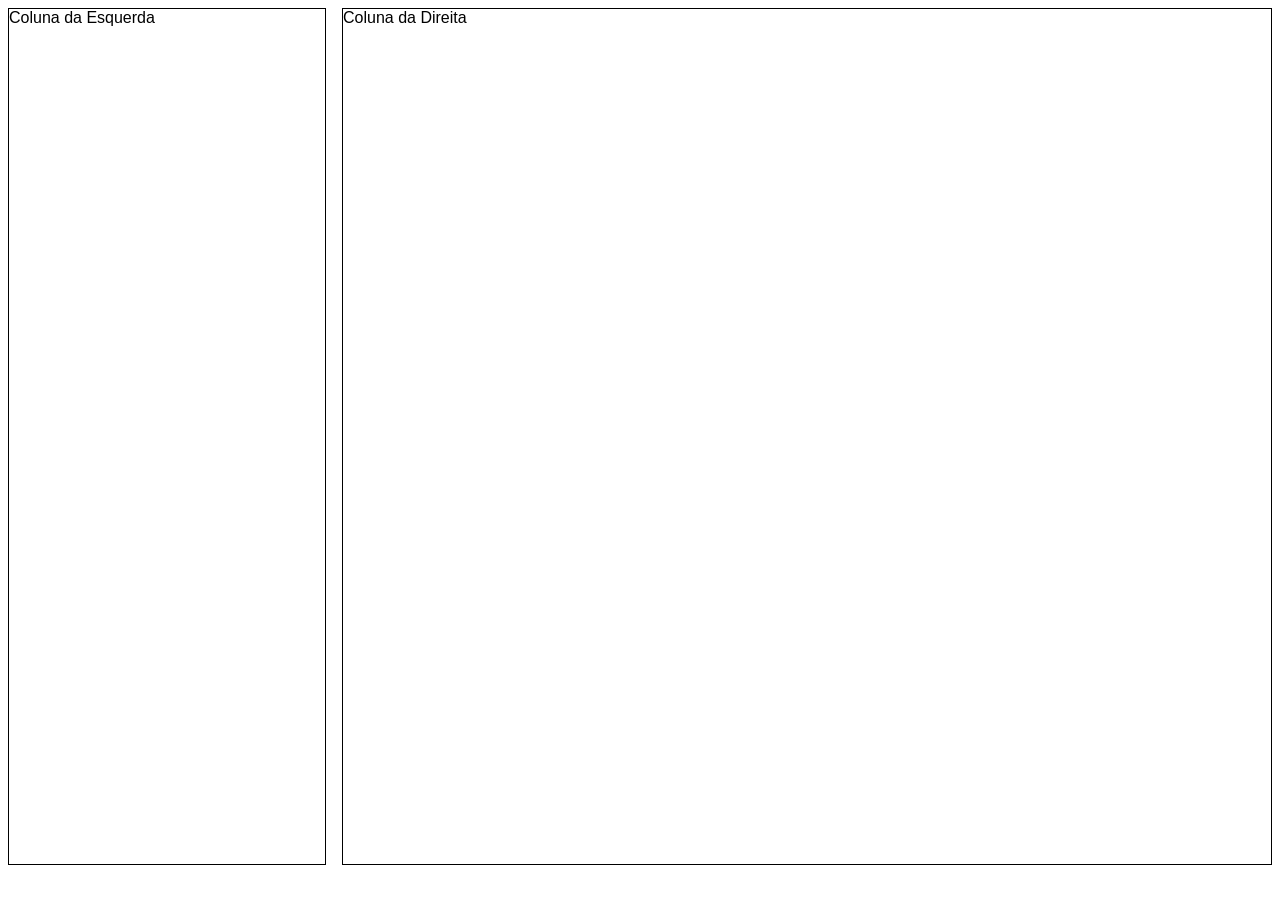
<file: html/ex-colunas.html>
<!DOCTYPE html>
<html lang="en">
<head>
    <meta charset="UTF-8">
    <meta http-equiv="X-UA-Compatible" content="IE=edge">
    <meta name="viewport" content="width=device-width, initial-scale=1.0">
    <title>Column</title>
    <link rel="stylesheet" href="/css/style2.css">
</head>
<body>
    <div class="container">
        <aside>
            Coluna da Esquerda
        </aside>
        <main>
            Coluna da Direita
        </main>
    </div>
</body>
</html>
</file>
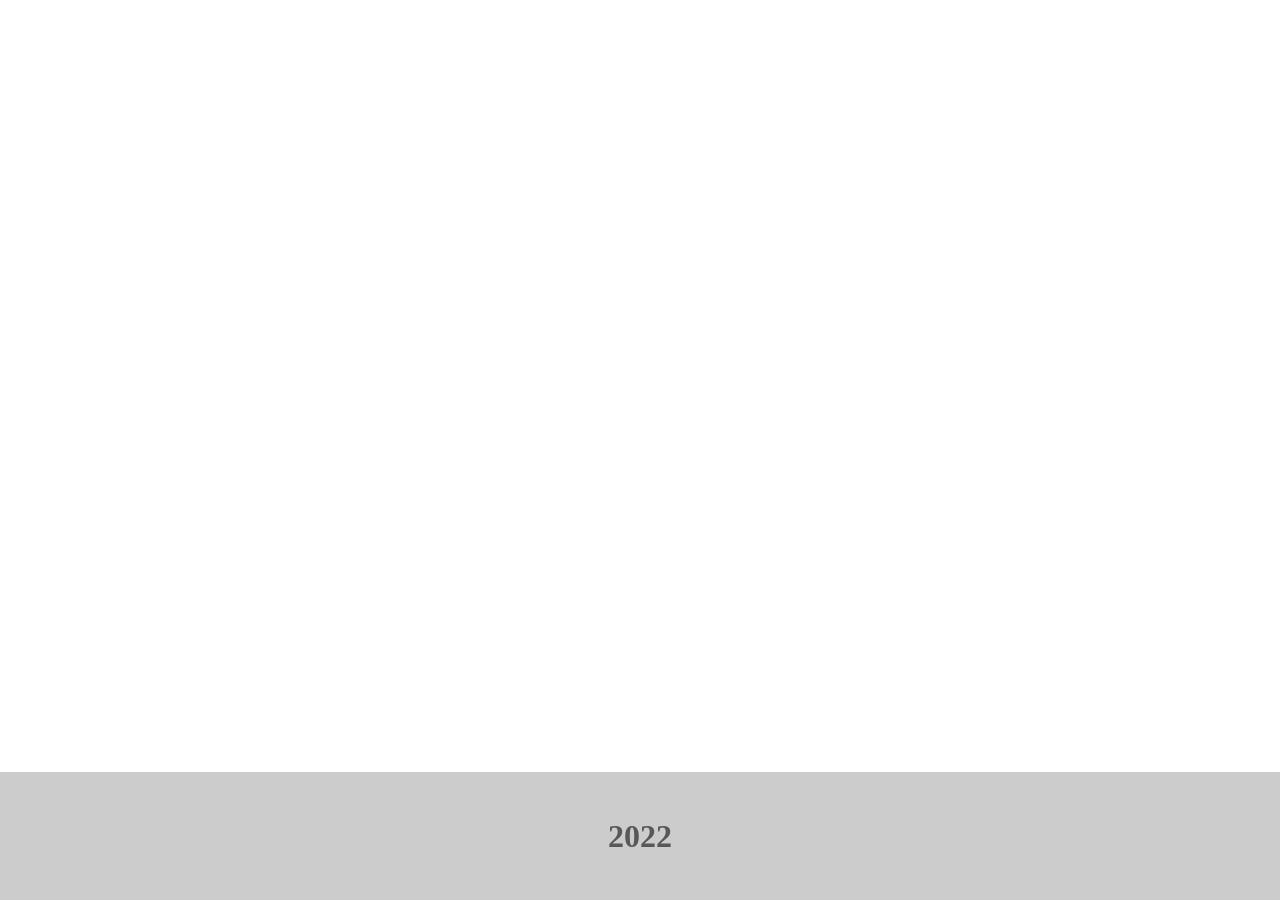
<file: html/footer.html>
<!DOCTYPE html>
<html lang="en">
<head>
    <meta charset="UTF-8">
    <meta http-equiv="X-UA-Compatible" content="IE=edge">
    <meta name="viewport" content="width=device-width, initial-scale=1.0">
    <link rel="stylesheet" href="../css/style5.css">
    <title>Footer</title>
</head>
<body>
<footer>
    2022
</footer>
</body>
</html>
</file>
<file: css/style2.css>
* {
    font-family: Verdana, Geneva, Tahoma, sans-serif;
    font-size: 62.5%;
    font-size: 1rem;
}

.container {
    display: flex;
    gap: 1rem;
}

aside, main {
    border: 1px solid black;
    height: 95vh;
}

aside {
    flex-basis: 25%;
}

main {
    flex: 1;
}
</file>
<file: css/style5.css>
* {
    margin: 0;
}

body {
    min-height: 100vh;
    display: flex;
}

footer {
    margin-top: auto;
    background: #ccc;
    color: rgb(88, 88, 88);
    font-weight: bolder;
    font-size: 2rem;
    height: 8rem;
    display: flex;
    flex: 1;
    align-items: center;
    justify-content: center;

}
</file>
